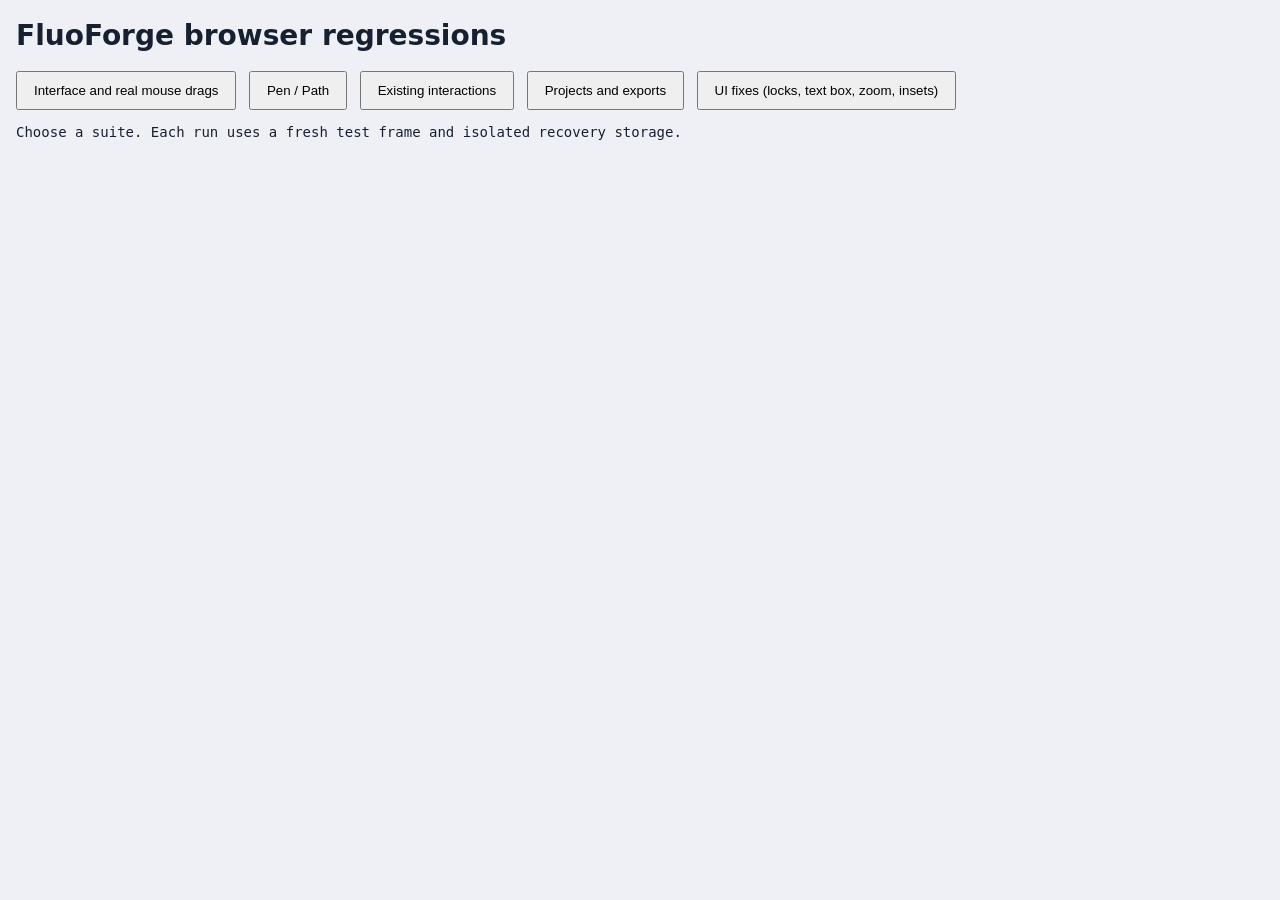
<file: tests/browser-regression.html>
<!doctype html>
<html lang="en">
<meta charset="utf-8">
<title>FluoForge browser regressions</title>
<style>
body{font:14px system-ui;background:#eef0f5;color:#172031;margin:16px}button{padding:10px 16px;margin-right:8px}pre{white-space:pre-wrap}iframe{width:1280px;height:850px;border:1px solid #b5bdc9;max-width:100%}
</style>
<h1>FluoForge browser regressions</h1>
<button data-suite="dev-interface-regression">Interface and real mouse drags</button>
<button data-suite="path-regression">Pen / Path</button>
<button data-suite="regression">Existing interactions</button>
<button data-suite="project-export-regression">Projects and exports</button>
<button data-suite="ui-fixes-regression">UI fixes (locks, text box, zoom, insets)</button>
<pre id="result" role="status">Choose a suite. Each run uses a fresh test frame and isolated recovery storage.</pre>
<div id="frame"></div>
<script>
const suites={ 'dev-interface-regression':'runDevInterfaceRegressions', 'path-regression':'runPathRegressions',
  regression:'runMfcRegressions', 'project-export-regression':'runProjectExportRegressions',
  'ui-fixes-regression':'runUiFixesRegressions' };
document.querySelectorAll('button').forEach(button=>button.onclick=async()=>{
  const result=document.getElementById('result'); result.textContent='Running '+button.dataset.suite+'…';
  const frame=document.createElement('iframe');frame.src='../?test=regression-'+Date.now();document.getElementById('frame').replaceChildren(frame);
  try {
    await new Promise(resolve=>frame.onload=resolve);
    const win=frame.contentWindow;
    while(!win.document.getElementById('app-version').textContent)await new Promise(resolve=>setTimeout(resolve,50));
    const script=win.document.createElement('script');script.src='tests/'+button.dataset.suite+'.js?run='+Date.now();
    await new Promise((resolve,reject)=>{script.onload=resolve;script.onerror=reject;win.document.head.append(script);});
    const report=await win[suites[button.dataset.suite]]();
    const checks=Array.isArray(report)?report:report.checks;
    result.textContent='PASS — '+checks.length+' checks\n'+checks.join('\n');
  } catch(error){result.textContent='FAIL — '+(error.stack||error);console.error(error);}
});
</script>
</html>
</file>
